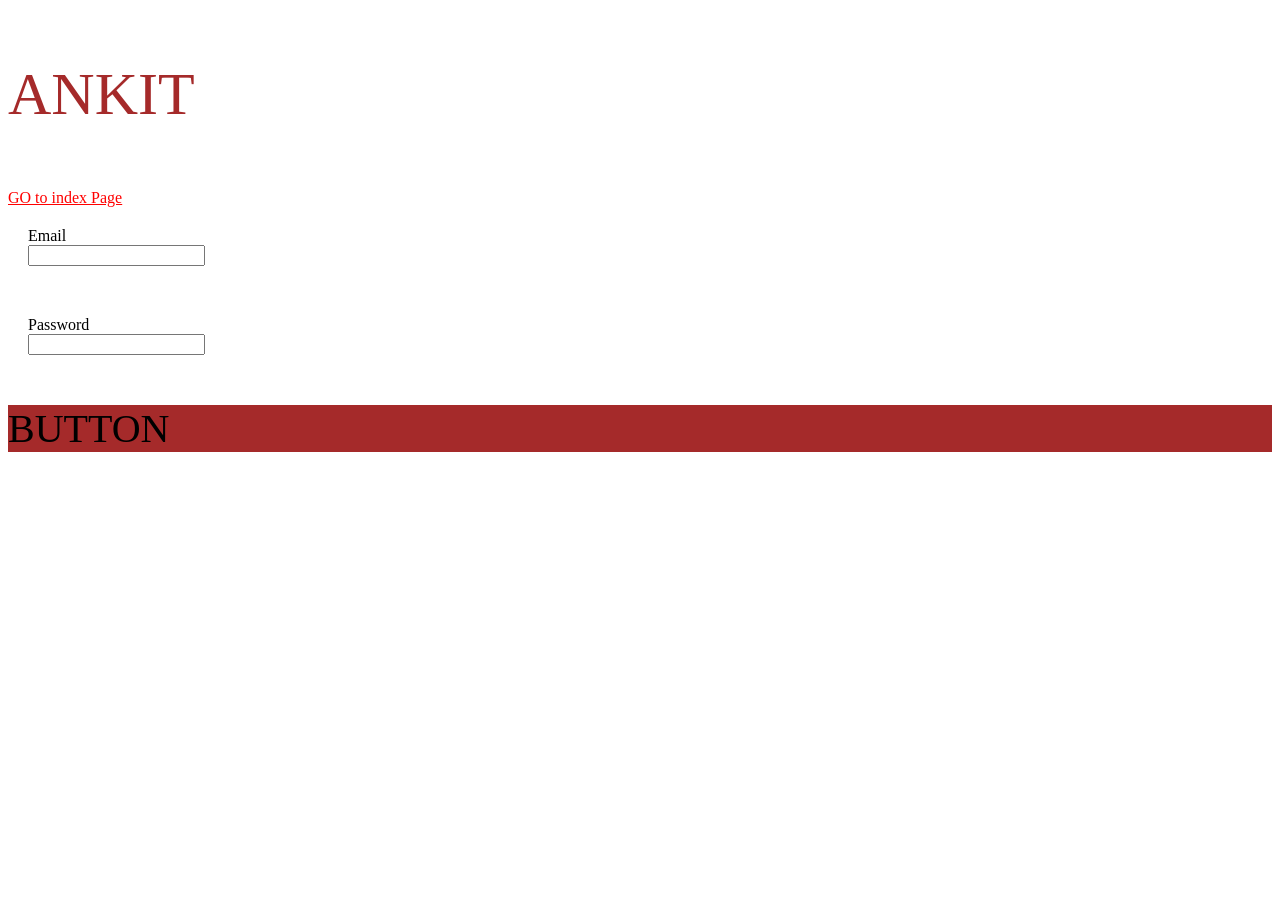
<file: second_page.html>
<!DOCTYPE html>
<html lang="en">

<head>
    <link rel="stylesheet" href="css/default.css">

    <meta charset="UTF-8">
    <meta name="viewport" content="width=device-width, initial-scale=1.0">
    <title>Second Page</title>
</head>

<body>
    <p style="color: brown;font-size: 60px;"> ANKIT</p>
    <a href="index.html">GO to index Page</a>

    <div style="margin: 20px;margin-bottom: 50px;">
        <label>Email</label>
        <br> <input type="text"><br>
    </div>
    <div style="margin: 20px;margin-bottom: 50px;">
        <label>Password</label>
        <br> <input type="password"><br>

    </div>
    <div style="background-color: brown;">
        <p>BUTTON</p>
    </div>

</body>

</html>
</file>
<file: css/default.css>
h1 {
    color: blue;
}

p {
    font-size: 40px;
}

a {
    color: red;
}
</file>
